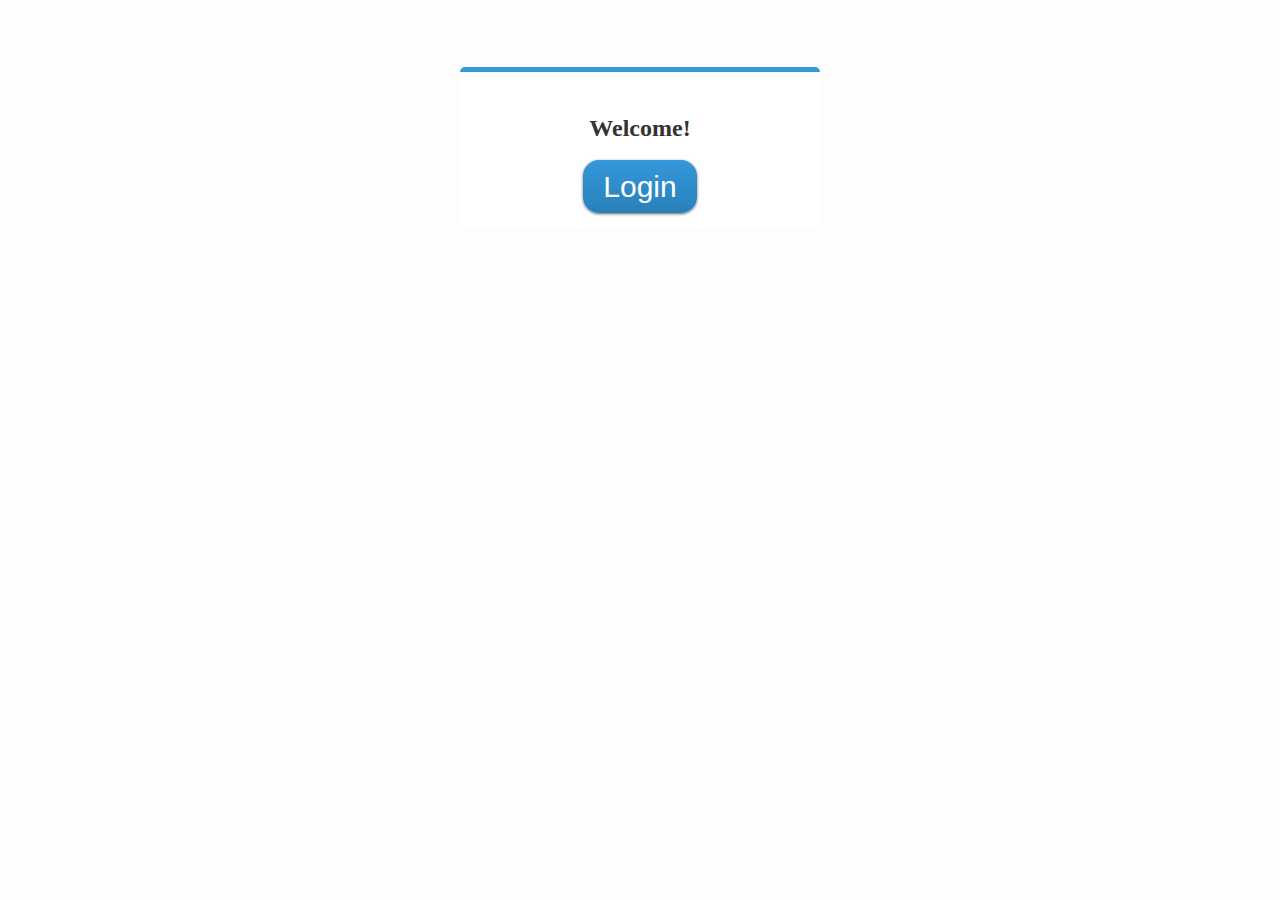
<file: index.html>
<html>
<head>
   <link rel="stylesheet" href="./_css/main.css">
</head>
<body>
<br><br><br>
<center>
<div class="login-block">
<h2>Welcome!</h2>
<a href="./login.php" class="btn">Login</a>
</body>
</html>
</file>
<file: _css/main.css>
body {
	background: #fdfdfd;
	color: #333;
	font-size: 1em;
	line-height: 1.4;
	margin: 0;
	padding: 0;
	text-align: center;
}
p.notice {
	font-style: italic;
	color: red;
}
.btn {
  background: #ccc;
  background-image: linear-gradient(to bottom, #3498db, #2980b9);
  border-radius: 16px;
  box-shadow: 0px 1px 3px #666666;
  font-family: Arial;
  color: #ffffff;
  font-size: 30px;
  padding: 10px 20px 10px 20px;
  text-decoration: none;
}

.btn:hover {
  background: #3cb0fd;
  text-decoration: none;
}
container {
	width: 800px;
	margin: 30px auto;
}

.login-block {
    width: 320px;
    padding: 20px;
    background: #fff;
    border-radius: 5px;
    border-top: 5px solid #3498db;
    margin: 0 auto;
}

.login-block h1 {
    text-align: center;
    color: #000;
    font-size: 18px;
    text-transform: uppercase;
    margin-top: 0;
    margin-bottom: 20px;
}

.login-block input {
    width: 100%;
    height: 42px;
    box-sizing: border-box;
    border-radius: 5px;
    border: 1px solid #3498db;
    margin-bottom: 20px;
    font-size: 14px;
    font-family: Montserrat;
    padding: 0 20px 0 50px;
    outline: none;
}

.login-block input#username {
    background: #fff url('http://i.imgur.com/u0XmBmv.png') 20px top no-repeat;
    background-size: 16px 80px;
}

.login-block input#username:focus {
    background-size: 16px 80px;
}

.login-block input#password {
    background-size: 16px 80px;
}

.login-block input#password:focus {
    background-size: 16px 80px;
}

.login-block input:active, .login-block input:focus {
    border: 1px solid #ff656c;
}

.login-block button {
    width: 100%;
    height: 40px;
    background: #ff656c;
    box-sizing: border-box;
    border-radius: 5px;
    border: 1px solid #e15960;
    color: #fff;
    font-weight: bold;
    text-transform: uppercase;
    font-size: 14px;
    font-family: Montserrat;
    outline: none;
    cursor: pointer;
}

.login-block button:hover {
    background: #ff7b81;
}
</file>
